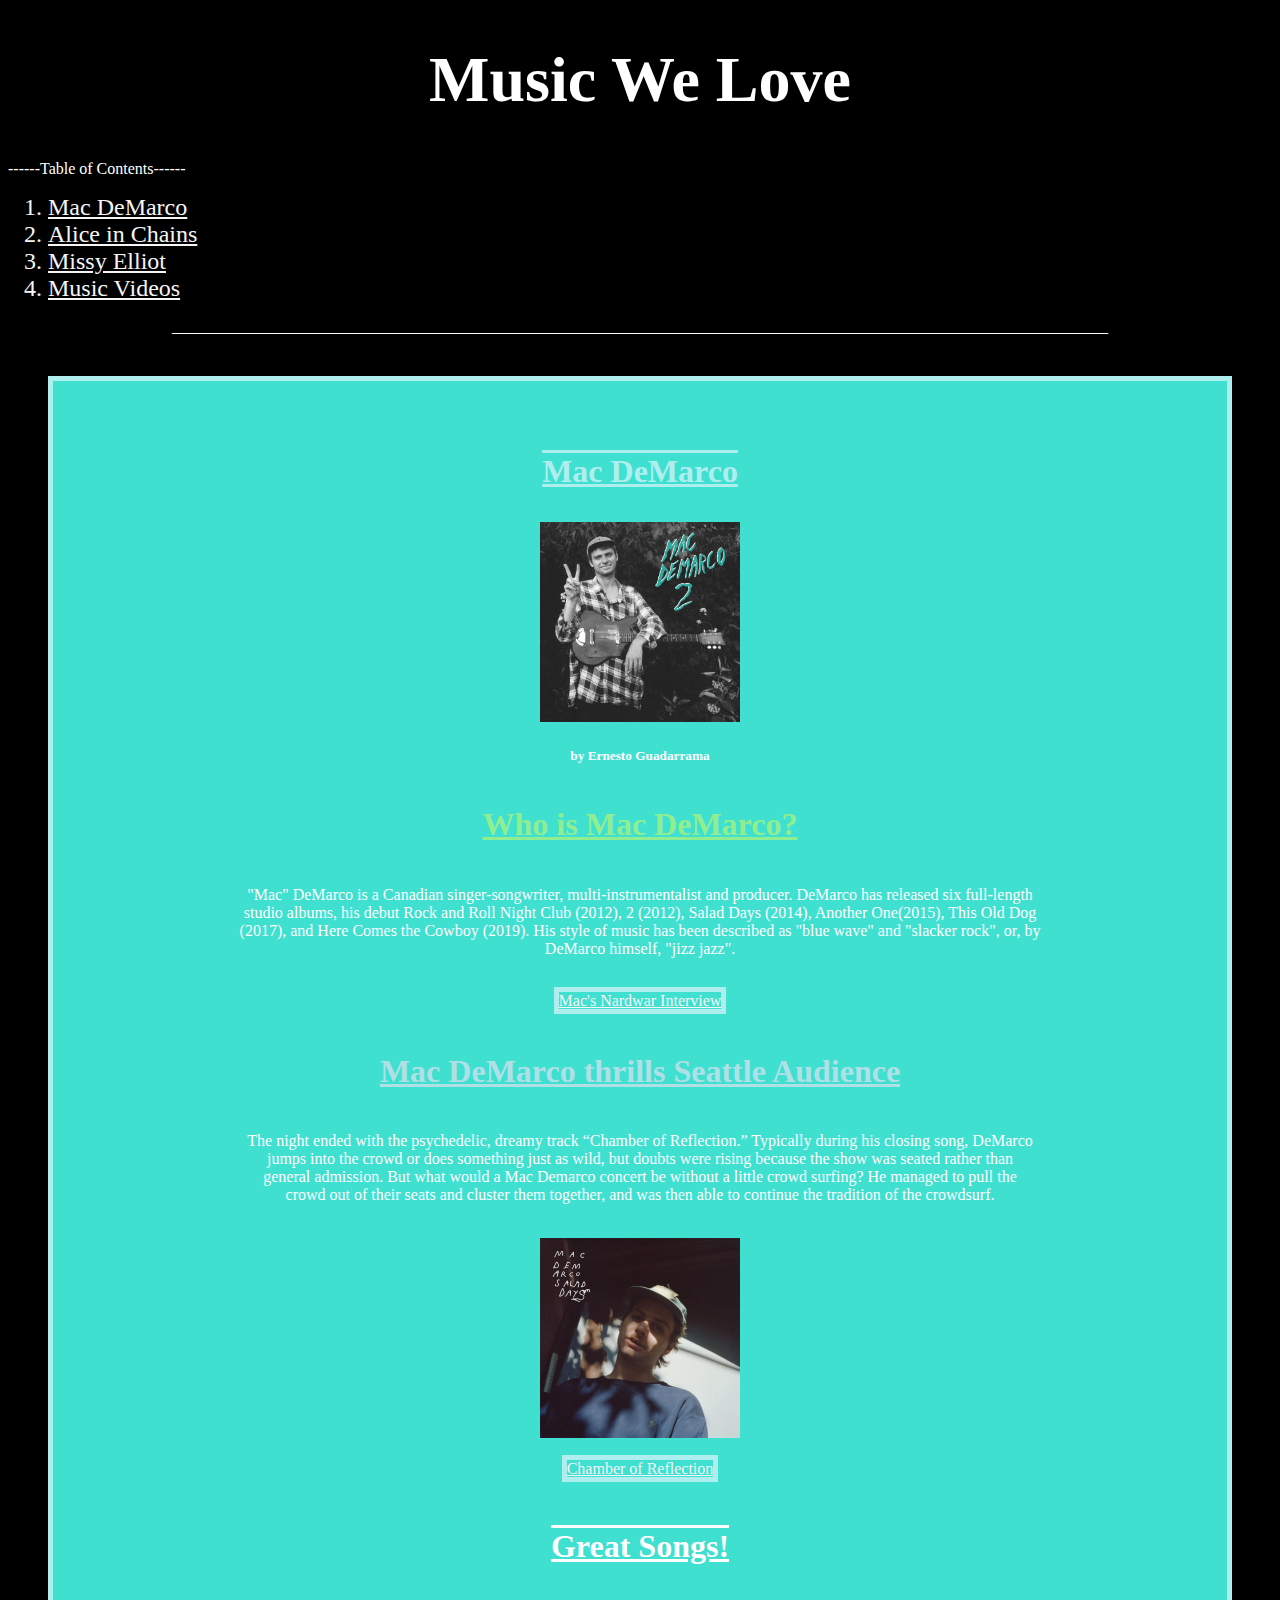
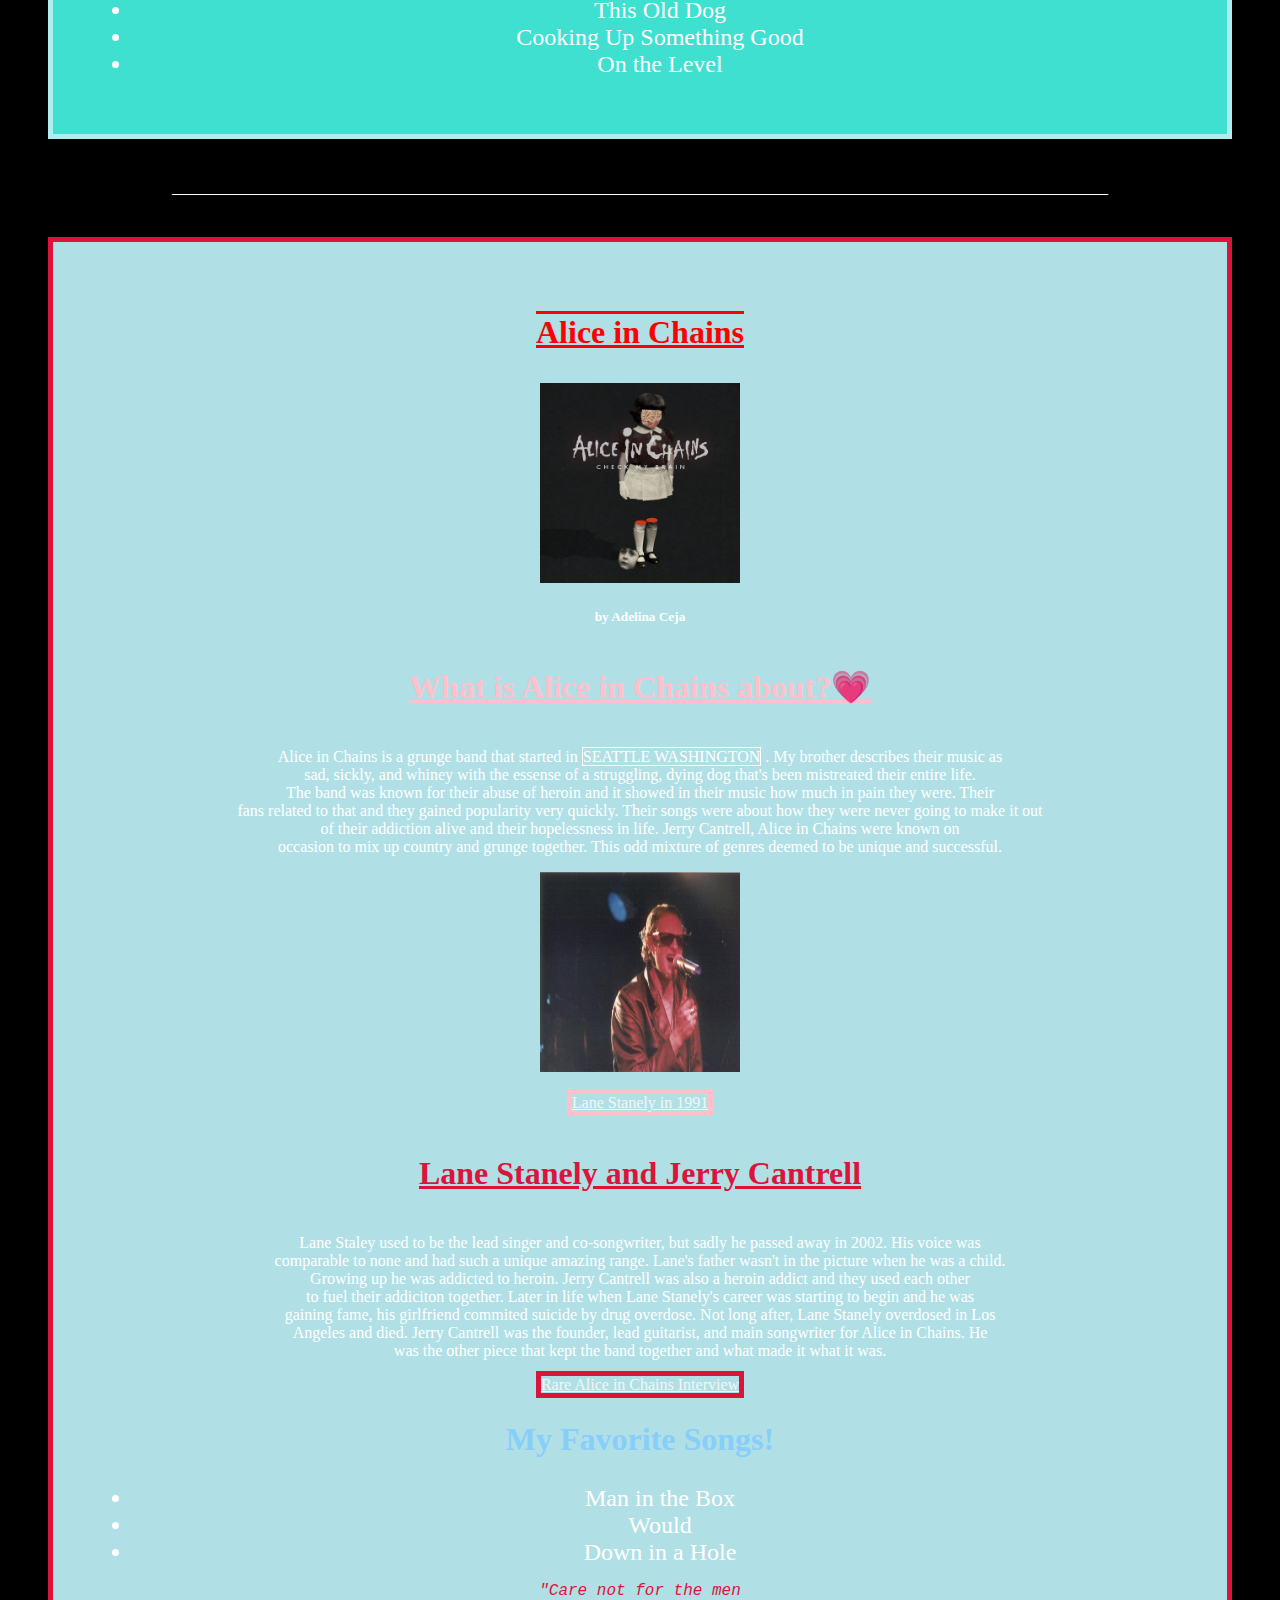
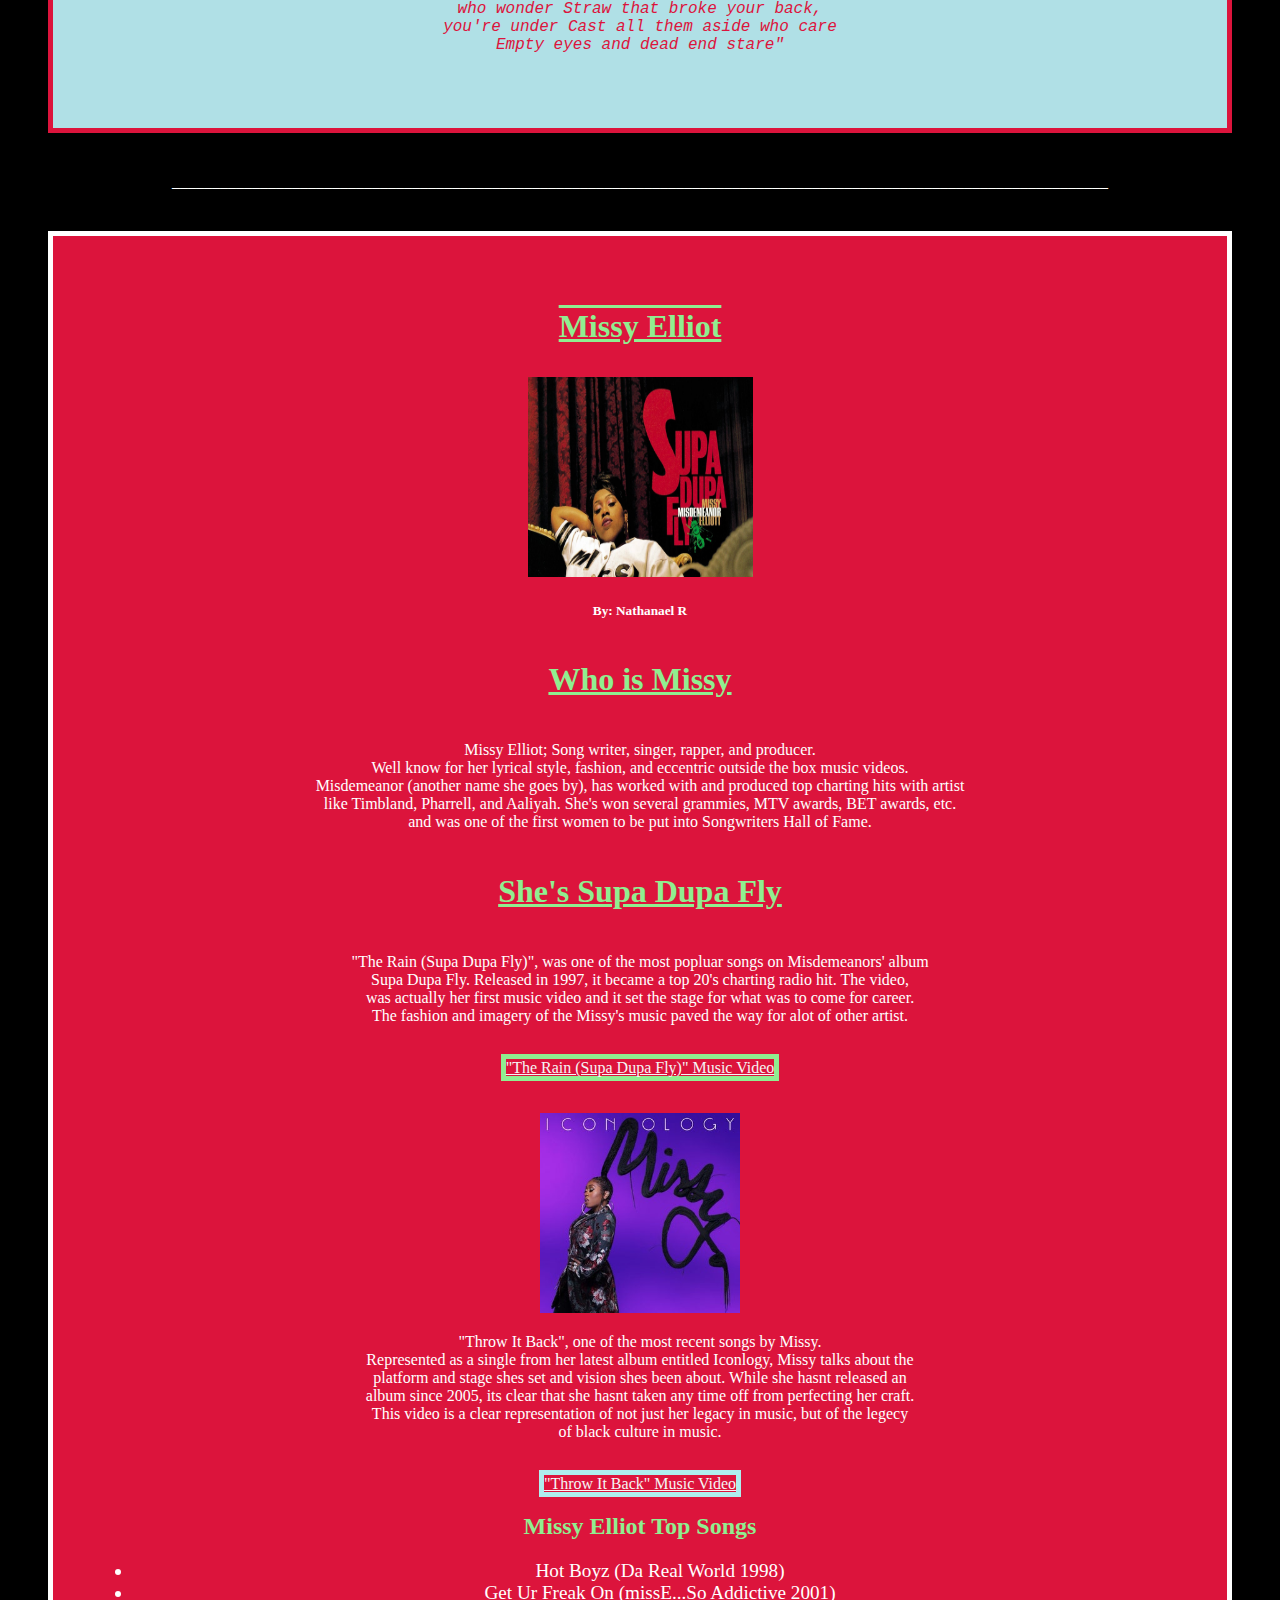
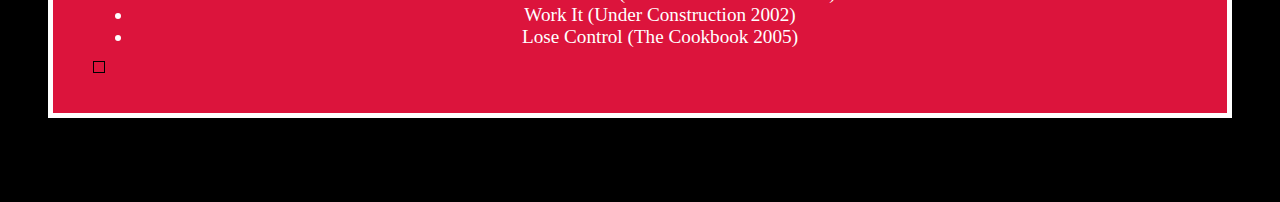
<file: index.html>
<!DOCTYPE html>
<html>
<head>
  
  <meta charset="UTF-8">
  <meta name="description" content="Music We Love">
  <meta name="keywords" content="Mac DeMarco, Alice in Chains, Missy Elliot">
  <meta name="author" content="Ernesto Guadarrama, Adelina Ceja, Nathanael Robinson"
  <meta name="viewport" content="width=device-width, initial-scale=1.0">

<title>Group Lab Project</title>

<link rel="stylesheet" href="CSS/style.css">

<style type="text/css">
  h,p,a{
    font-family:"Verdana"
       }
      
      li {
        font-size: 150%;
      }

  #idk {
    color:lightskyblue;
    font-size: 200%;
  }

</style>
    </head>


<body>

<h1 style="font-size:400%">Music We Love</h1> 
<p style= "text-align:left">------Table of Contents------</p>
    <ol style= "text-align:left">
      <a href="#Mac"><li>Mac DeMarco</li></a>
      <a href="#Ali"><li>Alice in Chains</li></a>
      <a href="#Mis"><li>Missy Elliot</li></a>
      <a href="MP.html"><li>Music Videos</li></a>
    </ol>

<p>_____________________________________________________________________________________________________________________</p>

<div class="mac">
<h3 id="Mac" style="color: paleturquoise; font-size:200%">Mac DeMarco</h3>
<img src="images/mac2.jpg" alt="demarco" height="200" width="200">
<h5>by Ernesto Guadarrama</h5>

 <h4 style="color:lightgreen; font-size:200%">Who is Mac DeMarco?</h4>
 <p>"Mac" DeMarco is a Canadian singer-songwriter, multi-instrumentalist and producer. DeMarco has released six full-length <br>studio albums, his debut Rock and Roll Night Club (2012), 2 (2012), Salad Days (2014), Another One(2015), This Old Dog <br> (2017), and Here Comes the Cowboy (2019). His style of music has been described as "blue wave" and "slacker rock", or, by <br> DeMarco himself, "jizz jazz".</p>
 <br>
 
<span>
<a href=https://www.youtube.com/watch?v=rM6_ezyfyV4>Mac's Nardwar Interview</a>
</span>
<br>

<h4 style="color: powderblue; font-size:200% ">Mac DeMarco thrills Seattle Audience</h4>   
<p>The night ended with the psychedelic, dreamy track “Chamber of Reflection.” Typically during his closing song, DeMarco <br> 
jumps into the crowd or does something just as wild, but doubts were rising because the show was seated rather than <br> 
general admission. But what would a Mac Demarco concert be without a little crowd surfing? He managed to pull the <br> 
crowd out of their seats and cluster them together, and was then able to continue the tradition of the crowdsurf.</p> 
<br>

<img src="images/macsalad.jpg" alt="macsalad 2" height="200" width="200"> <br>
<br>

<span>
<a href="https://www.youtube.com/watch?v=pQsF3pzOc54"> Chamber of Reflection</a> 
</span>
<br>
<br>

<h3 style="font-size:200%">Great Songs!</h3>

<ul>
  <li>This Old Dog</li>
  <li>Cooking Up Something Good</li>
  <li>On the Level</li>
</ul>
</div>
<p>_____________________________________________________________________________________________________________________</p>

<div class="alice">
<h3 id="Ali" style="color:red; font-size:200%">Alice in Chains</h3>
 <img src="images/alice.jpg" alt="sad girl"height="200" width="200">
            <h5 script= font-size;100%><b> by Adelina Ceja</b></h5>  

 <h4 style="color:pink; font-size:200%">What is Alice in Chains about?&#128151;</h4>
        <p> Alice in Chains is a grunge band that started in <span style="border: 1px solid white">SEATTLE WASHINGTON</span> . My brother describes their music as <br> sad, sickly, and whiney with the essense of a struggling, dying dog that's been mistreated their entire life.<br> The band was known for their abuse of heroin and it showed in their music how much in pain they were. Their <br> fans related to that and they gained popularity very quickly. Their songs were about how they were never going to make it out <br> of their addiction alive and their hopelessness in life.  Jerry Cantrell, Alice in Chains were known on <br> occasion to mix up country and grunge together. This odd mixture of genres deemed to be unique and successful.</p>

                                                      <img src="images/Lane.jpg" alt="laney boi" height="200" width="200">
<br> 
<br>

<span style="border:5px solid pink"> <a href="https://www.youtube.com/watch?v=BUg8-GQQ_pc">Lane Stanely in 1991</a></span>
<br>

<h4 style="color:crimson; font-size:200%">Lane Stanely and Jerry Cantrell</h4>
<p> Lane Staley used to be the lead singer and co-songwriter, but sadly he passed away in 2002. His voice was<br> comparable to none and had such a unique amazing range. Lane's father wasn't in the picture when he was a child.<br> Growing up he was addicted to heroin. Jerry Cantrell was also a heroin addict and they used each other<br> to fuel their addiciton together. Later in life when Lane Stanely's career was starting to begin and he was<br> gaining fame, his girlfriend commited suicide by drug overdose. Not long after, Lane Stanely overdosed in Los<br> Angeles and died. Jerry Cantrell was the founder, lead guitarist, and main songwriter for Alice in Chains. He<br> was the other piece that kept the band together and what made it what it was.</p>

<span style="border:5px solid crimson">
  <a href="https://www.youtube.com/watch?v=3AQVU9B5Bac">Rare Alice in Chains Interview</a>
</span>
<br>

    <h2 id="idk">My Favorite Songs!</h2>

<ul>
  <li>Man in the Box</li>
  <li>Would</li>
  <li>Down in a Hole</li>
</ul>

<p style="color:crimson; font-family:'Courier New'"><i>"Care not for the men<br> 
who wonder Straw that broke your back,<br> 
you're under Cast all them aside who care<br>
Empty eyes and dead end stare"</i></p> <br>        
</div>
<p>_____________________________________________________________________________________________________________________</p>
<div class="miss">
<h3 id="Mis" style="color:lightgreen;font-size:200%;">Missy Elliot</h3>
<img src="images/MissyE1.jpg" alt="missy" height=200 Width=225>
<h5>By: Nathanael R</h6>

<h4 style="color:lightgreen;font-size:200%;">Who is Missy</h4>
<p> Missy Elliot; Song writer, singer, rapper, and producer.<br>Well know for her lyrical style, fashion, and eccentric outside the box music videos.<br>Misdemeanor (another name she goes by), has worked with and produced top charting hits with artist<br>like Timbland, Pharrell, and Aaliyah. She's won several grammies, MTV awards, BET awards, etc.<br>and was one of the first women to be put into Songwriters Hall of Fame.</p>

<h4 style="color:lightgreen;font-size:200%">She's Supa Dupa Fly</h4>
<p>"The Rain (Supa Dupa Fly)", was one of the most popluar songs on Misdemeanors' album<br>Supa Dupa Fly. Released in 1997, it became a top 20's charting radio hit. The video,<br>was actually her first music video and it set the stage for what was to come for career.<br>The fashion and imagery of the Missy's music paved the way for alot of other artist. </p>
<br>

<span style="border:5px solid Lightgreen">
  <a href="https://www.youtube.com/watch?v=hHcyJPTTn9w">"The Rain (Supa Dupa Fly)" Music Video</a>
</span>
<br>
<br>
<br>

<img src="images/missy icon.jpeg" alt="missy elliot" width=200 height=200>
<br>

<p>"Throw It Back", one of the most recent songs by Missy.<br>Represented as a single from her latest album entitled Iconlogy, Missy talks about the<br>platform and stage shes set and vision shes been about. While she hasnt released an<br>album since 2005, its clear that she hasnt taken any time off from perfecting her craft.<br>This video is a clear representation of not just her legacy in music, but of the legecy<br>of black culture in music.  </p>
<br>

<span style="border-collapse:2px solid Lightgreen">
  <a href="https://www.youtube.com/watch?v=9rOKdATrV4g">"Throw It Back" Music Video</a>
</span>


  <h2 style="color:lightgreen;">Missy Elliot Top Songs</h2>


  <table>
    <ul style="font-size:80%">
      <li>Hot Boyz (Da Real World 1998)</li>
      <li>Get Ur Freak On (missE...So Addictive 2001)</li>
      <li>Work It (Under Construction 2002)</li>
      <li>Lose Control (The Cookbook 2005)</li>
      </ul> 
  </table>
</div>
<br>
<br>

</body>
</html>
</file>
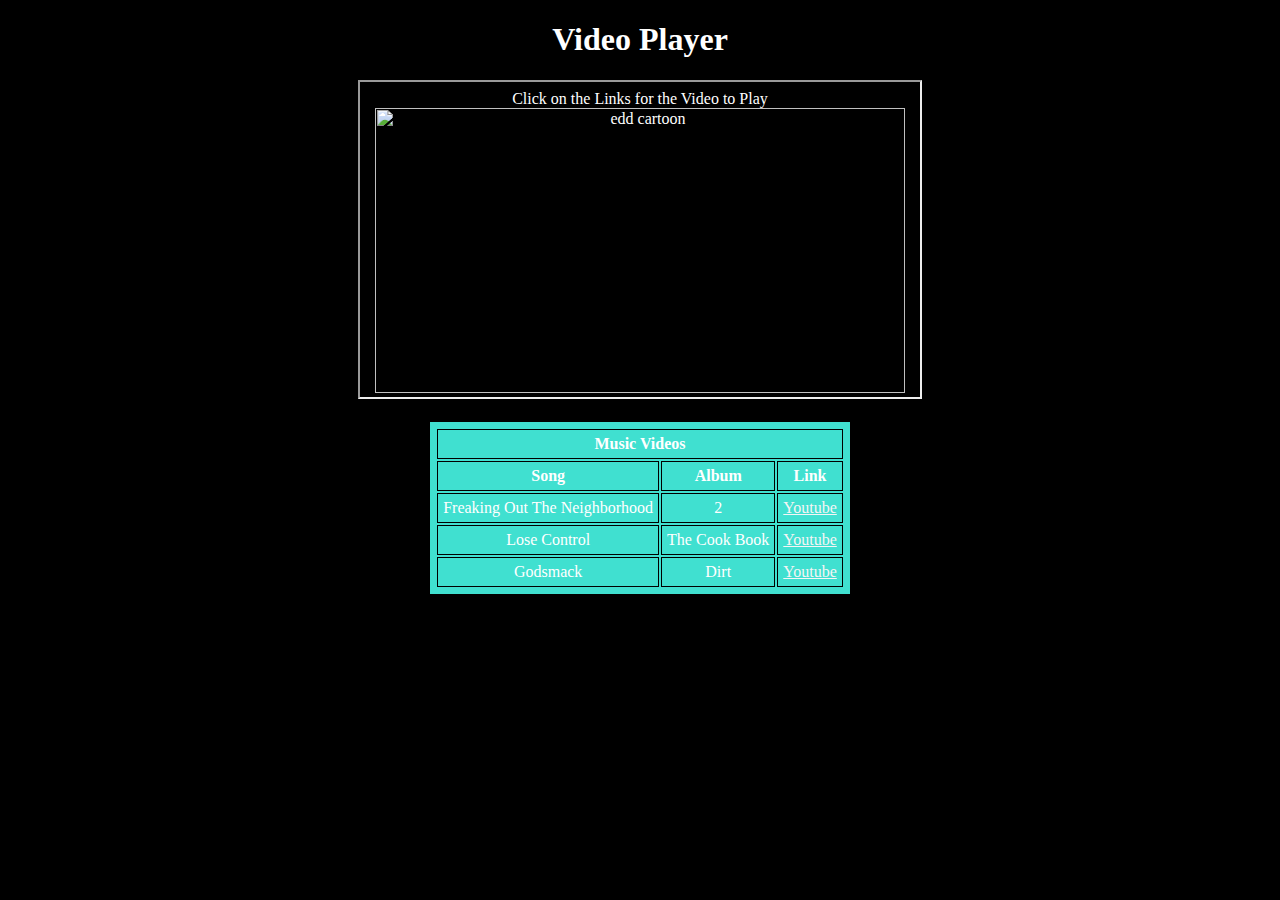
<file: MP.html>
<!DOCTYPE html>
<html>
<head>
<link rel="stylesheet" href="CSS/style.css">

</head>
<body>
<h1>Video Player</h1>

<iframe src="VP.htm" name="DISPLAY" height="315px" width="560" title="Iframe Example"></iframe>
<br>
<br>


<table class="center" ; id="t01">
  <tr>
  	<th colspan="3"> Music Videos</th>
  </tr>
  <tr>
    <th>Song</th>
    <th>Album</th> 
    <th>Link</th>
  </tr>
  <tr>
    <td>Freaking Out The Neighborhood</td>
    <td>2</td>
    <td><a href="https://www.youtube.com/embed/MeRIAew8eXc" target="DISPLAY">Youtube</a></td>
  </tr>
  <tr>
    <td>Lose Control</td>
    <td>The Cook Book</td>
    <td><a href="https://www.youtube.com/embed/na7lIb09898" target="DISPLAY">Youtube</a></td>
  </tr>
  <tr>
    <td>Godsmack</td>
    <td>Dirt</td>
    <td><a href="https://www.youtube.com/embed/hmOSizEukP8" target="DISPLAY">Youtube</a></td>
    </tr>
</table>
<br>
<br>
<br>

</body>
</html>
</file>
<file: CSS/style.css>
body {
  color: white;
  text-align: center;
  background: black
}

h3{
  text-decoration: underline overline
}

h4{
  text-decoration: underline
}

a{
  color: whitesmoke
}

span{
  border: 5px solid paleturquoise
}

 h,p,a{
    font-family:"Verdana"
       }

table,th,td {
             text-align:center;
              padding:5px;
		          border:1px solid black
       }
        
  table.center{
    margin-left:auto; 
    margin-right:auto;
       }
  #t01 {
	  background-color:turquoise
      }
      
.alice {
  background-color: powderblue;
  color: white;
  border: 5px solid crimson;
  margin: 40px;
  padding: 40px;
}
.mac{
  background-color: turquoise;
  color: white;
  border: 5px solid paleturquoise;
  margin: 40px;
  padding: 40px;
 }
 .miss {
  background-color:crimson;
  color: white;
  border: 5px solid white;
  margin: 40px;
  padding: 40px;
</file>
